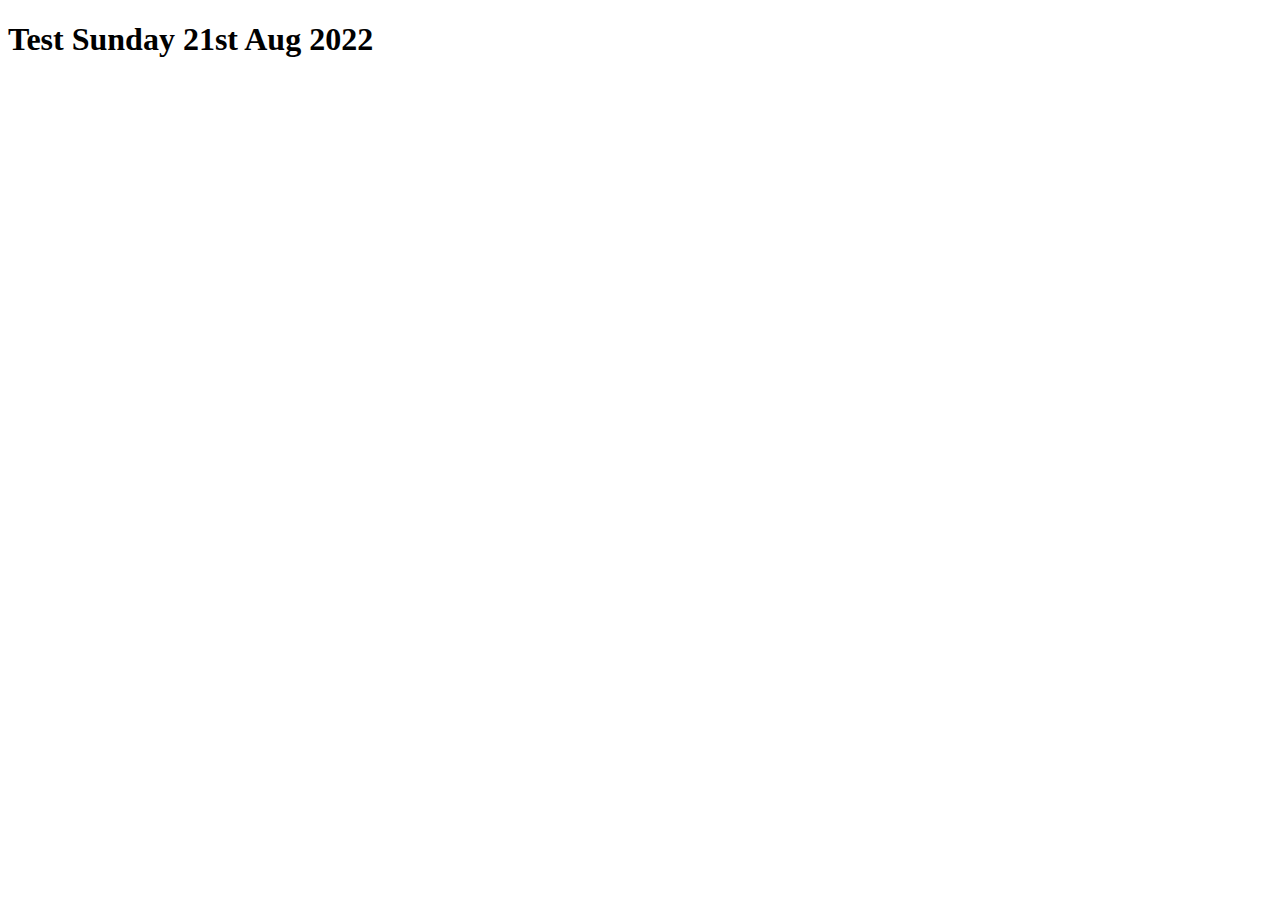
<file: 21st-Aug-22/index.html>
<!DOCTYPE html>
<html lang="en">
<head>
    <meta charset="UTF-8">
    <meta http-equiv="X-UA-Compatible" content="IE=edge">
    <meta name="viewport" content="width=device-width, initial-scale=1.0">
    <title>Test At Geekster</title>
    <script src="./index.js" defer></script>
</head>
<body>
    <h1>Test Sunday 21st Aug 2022</h1>
</body>
</html>
</file>
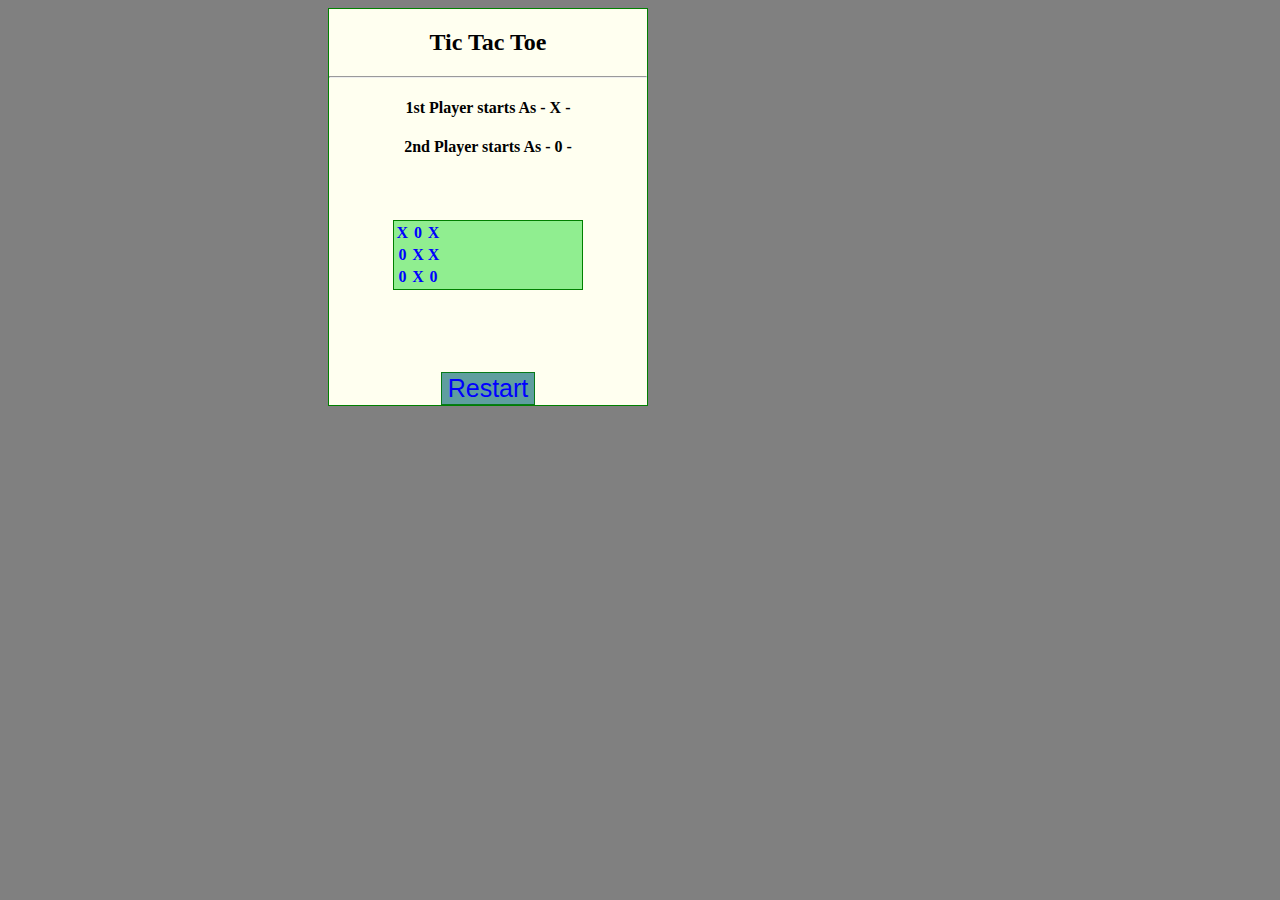
<file: 16th_Jan_Test/Tic_Tac_Toe.html>
<!DOCTYPE html>
<html lang="en">
<head>
    <meta charset="UTF-8">
    <meta http-equiv="X-UA-Compatible" content="IE=edge">
    <meta name="viewport" content="width=device-width, initial-scale=1.0">
    <title>Tic Tac Toe</title>
    <link rel="stylesheet" href="Tic_Tac_Toe.css">
</head>
<body>
    <section>
    <h2>Tic Tac Toe </h2> <hr>
    <h4> 1st Player starts As - X -  </h4>
    <h4> 2nd Player starts As - 0 -  </h4>
     
     <table class="center">
         <tr>
             <th>X</th>
             <th>0</th>
             <th>X</th>
         </tr>
         <tr>
            <th>0</th>
            <th>X</th>
            <th>X</th>
        </tr>
        <tr>
            <th>0</th>
            <th>X</th>
            <th>0</th>
        </tr>
     </table>
 <br>
       <button  value="reset" class="btn">Restart</button>
    </section>
</body>
</html>
</file>
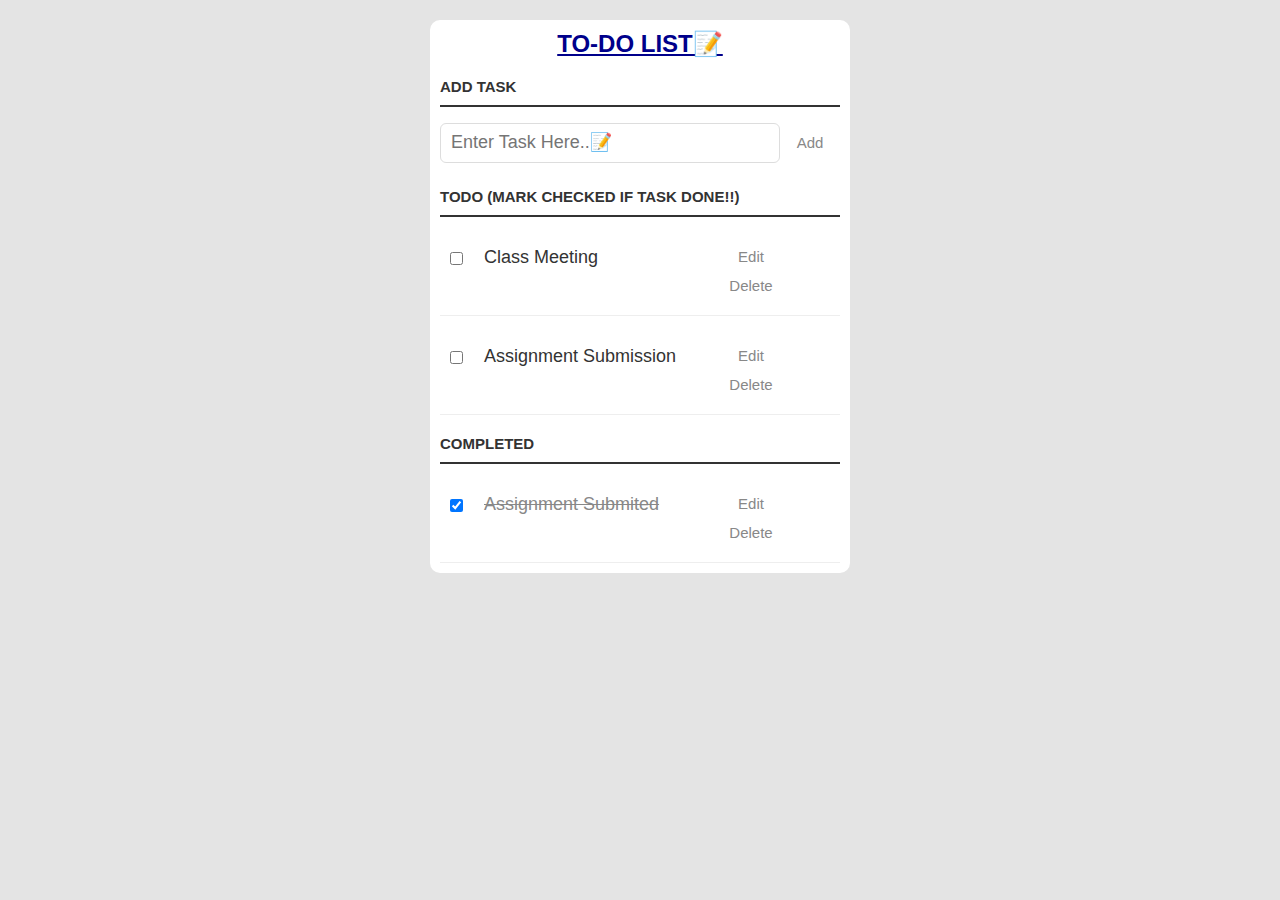
<file: 23rd_Jan Test/To_Do.html>
<!DOCTYPE html>
<html lang="en">
<head>
    <meta charset="UTF-8">
    <meta http-equiv="X-UA-Compatible" content="IE=edge">
    <meta name="viewport" content="width=device-width, initial-scale=1.0">
    <title>To Do List</title>
    <link rel="stylesheet" href="style.css">
</head>
<body>
    <body>
        <div class="container">
            <h2 id="heading">TO-DO LIST📝</h2>
            <h3>Add Task</h3>
            <p>               
                <input id="new-task" type="text" placeholder="Enter Task Here..📝"><button> Add </button>
            </p>
            <h3>Todo (Mark Checked if Task Done!!)</h3>
            <ul id="incomplete-tasks">
                <li><input type="checkbox"><label>Class Meeting</label>
                    <input type="text">
                    <button class="edit">Edit</button>
                    <button class="delete">Delete</button>
                </li>
                <li><input type="checkbox"><label>Assignment Submission</label>
                    <input type="text">
                    <button class="edit">Edit</button>
                    <button class="delete">Delete</button>
                </li>
            </ul>
    
            <h3>Completed</h3>
            <ul id="completed-tasks">
                <li><input type="checkbox" checked><label>Assignment Submited</label><input type="text"><button class="edit">Edit</button><button class="delete">Delete</button>
            </li>
            </ul>
        </div>
        <script src="To_Do.js"></script>
</body>
</html>
</file>
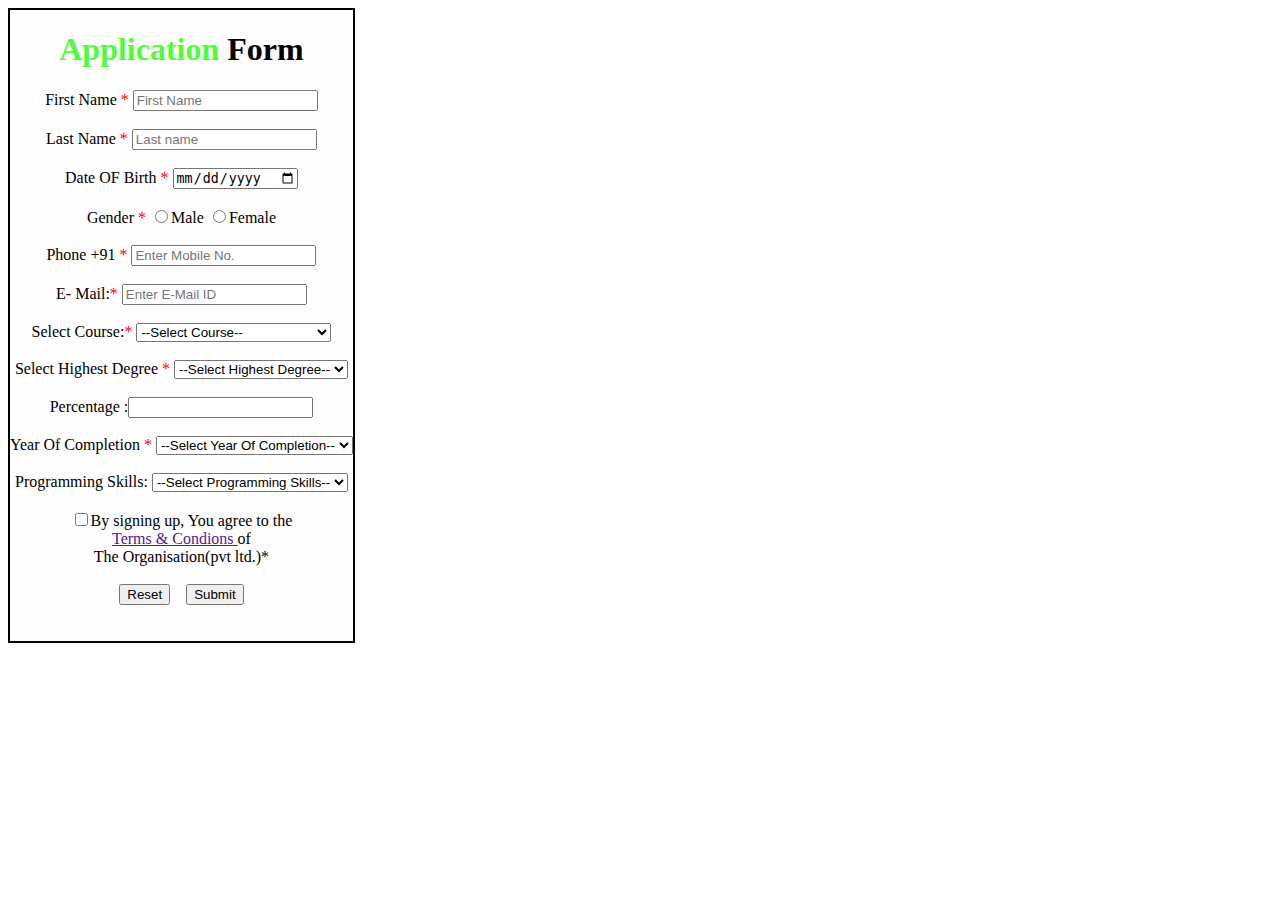
<file: 2nd Jan Test/Form.html>
<html>
    <body>
       <form style="text-align: center ; border: 2px solid black ; width:fit-content ; background-color:rgba(243, 246, 247, 0.192)">
        <h1><span style="color: rgb(81, 253, 59);">Application</span>  Form</h1> 
         First Name <span style="color: red;">*</span> 
         <input type="text" placeholder="First Name " name="fname" required min="3" max="16"/><br /><br>  
         Last Name <span style="color: red;">*</span>
            <input type="text" name="lname" placeholder="Last name "required/><br /> <br>
         Date OF Birth  <span style="color: red;">*</span>
            <input type="date" name="DOB" required> <br> <br>
         Gender <span style="color: red;">*</span>
            <input type="radio" name="f" id="1">Male
                 <input type="radio" name="f" id="1">Female <br><br>                    
         Phone  +91 <span style="color: red;">*</span>
            <input type="number" name="Num" required placeholder="Enter Mobile No." min="10">  <br>  <br />    
         E- Mail:<span style="color: red;">*</span>
          <input type="email" name="email" id="" placeholder="Enter E-Mail ID" required><br> <br>
         Select Course:<span style="color: red;">*</span>
              <select id="course" required> 
                            <option value=" ">--Select Course--</option>
                              <option value="full">Full Stack Web Development</option>
                              <option value="advnd">Advanced Web Development</option> 
                     </select><br /><br>
        Select Highest Degree <span style="color: red;">*</span>

                     <select id="degree" required>
                        <option value="">--Select Highest Degree--</option> 
                        <option value="B.E Or B.Tech / IT">B.E Or B.Tech / IT</option>
                        <option value="M.S Or M.Tech">M.S Or M.Tech </option>
                        <option value="BCA">BCA</option>
                         <option value="MCA">MCA</option>
                        <option value="Other">Any Other</option> 
               </select><br /><br>
         Percentage :<input type="number" minlength="45" max="99"> <br> <br>
        Year Of Completion
        <span style="color: red;">*</span>
        <select id="yr"placeholder="Select Year" required> 
                  <option value="">--Select Year Of Completion--</option>
                   <option value="yr18">2018</option>
                   <option value="yr19">2019</option>
                   <option value="yr20">2020</option>
                   <option value="yr21">2021</option>
                   <option value="yr22">2022</option>
                 </select><br /><br />
         Programming Skills: <select required>
                              <option value="">--Select Programming Skills--</option>
                                <option value="yr18">No Coding Skills</option>
                                 <option value="yr19">Basic Coding Skills</option>
                                   <option value="yr20">Intermediate Coding Skills</option>
                                     <option value="yr21">Good Coding Skills</option>
                               </select><br> <br>
                 <input type="checkbox" required>By signing up, You agree to the <br> <a href="">Terms & Condions </a> of <br> The Organisation(pvt ltd.)* <br> <br>
  
        
        <input type="reset" name="reset">&nbsp;&nbsp;&nbsp;&nbsp;<input type="submit" name="submit">
        <br> <br> <br>
                   
         </form>

    </body>
</html>
</file>
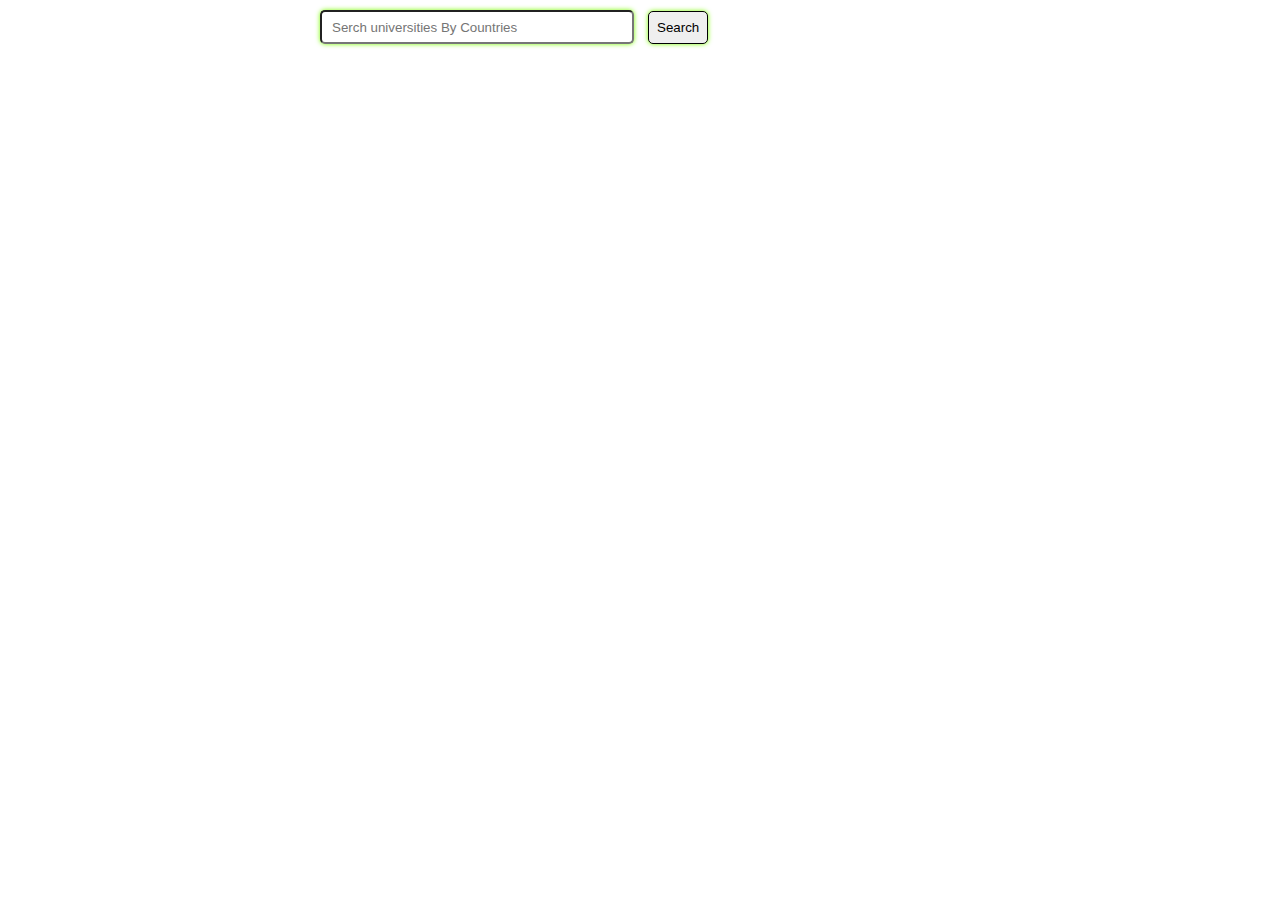
<file: 30th Jan Test/FetchFromAPI.html>
<!DOCTYPE html>
<html lang="en">
<head>
    <meta charset="UTF-8">
    <meta http-equiv="X-UA-Compatible" content="IE=edge">
    <meta name="viewport" content="width=device-width, initial-scale=1.0">
    <link rel="stylesheet" href="style.css">
    <title>Fetching From Api</title>
</head>
<body>
    <main>
        <input type="text" placeholder="Serch universities By Countries" id='country'>
        <button type="submit" id='search'>Search</button>
    </main>
    <div id="universites"></div>
    <script src="script.js"></script>
</body>
</html>
</file>
<file: 16th_Jan_Test/Tic_Tac_Toe.css>
body{
    background-color: grey;
    height: 50%;
    width: 50%

}
table{ 
    border: 1px solid green;
    text-align: center;
    margin: 50%;
    

}section{
    background-color: ivory;
    margin-left: 50%;
    border: 1px solid green;
    text-align: center
}
.center{
    margin: 20%;
    display: grid;
    background-color: lightgreen;
    color: blue;
    text-align: center;


}.btn{
    background-color: cadetblue;
    font-size: 25px;
    color: blue;
    border: 1px solid rgb(7, 122, 26);
}
</file>
<file: 23rd_Jan Test/style.css>
body {
	background: #fff;
	color: #333;
	font-family: Lato, sans-serif;
	background-color:#e4e4e4;
}

.container {
	display: block;
	width: 400px;
	margin: 10px auto 100px;
	background-color:#fff;
	padding:0px 10px 10px 10px;
	border-radius:10px
}
#heading{
	color: darkblue;
	text-decoration: underline ;
}

h2 {
	text-align:center;
	padding-top:10px;
	margin-bottom:0px;
}

ul {
	margin: 0;
	padding: 0;
}

li * {
	float: left;
}

li,
h3 {
	clear: both;
	list-style: none;
}

input,
button {
	outline: none;
}

button {
	background: none;
	border: 0px;
	color: #888;
	font-size: 15px;
	width: 60px;
	margin: 10px 0 0;
	font-family: Lato, sans-serif;
	cursor: pointer;
}

button:hover {
	color: #333;
}
h3,
label[for='new-task'] {
	color: #333;
	font-weight: 700;
	font-size: 15px;
	border-bottom: 2px solid #333;
	padding: 20px 0 10px;
	margin: 0;
	text-transform: uppercase;
}

input[type="text"] {
	margin: 0;
	font-size: 18px;
	line-height: 18px;
	height: 18px;
	padding: 10px;
	border: 1px solid #ddd;
	background: #fff;
	border-radius: 6px;
	font-family: Lato, sans-serif;
	color: #888;
}

input[type="text"]:focus {
	color: #333;
}

label[for='new-task'] {
	display: block;
	margin: 0 0 20px;
}

input#new-task {
	float: left;
	color: blue;
	width: 318px;
}

p > button:hover {
	color:blue;
	
}


li {
	overflow: hidden;
	padding: 20px 0;
	border-bottom: 1px solid #eee;
}

li > input[type="checkbox"] {
	margin: 0 10px;
	position: relative;
	top: 15px;
}

li > label {
	font-size: 18px;
	line-height: 40px;
	width: 237px;
	padding: 0 0 0 11px;
}

li > input[type="text"] {
	width: 226px;
}

li > .delete:hover {
	color: #f30606;
}
#completed-tasks label {
	text-decoration: line-through;
	color: #888;
}
ul li input[type=text] {
	display: none;
}

ul li.editMode input[type=text] {
	display: block;
}

ul li.editMode label {
	display: none;
}
</file>
<file: 30th Jan Test/style.css>
*{
    margin: 0px;
    padding: 0px;
}
body{
    align-items: center;
}
main{
    align-items: center;
}
table{
    border: none;
    padding: 10px;
    margin-bottom: 50px;
    border-radius: 10px;
    box-shadow:0 0 5px rgb(5, 238, 5);
}
th{
    color:blue;
    border: 1px solid black;
}
td{
    border: 1px solid black;
    text-align: center;
    color: seagreen;
}  
input{
    height: 30px;
    width: 300px;
    border-radius:5px;
    outline: none;
    margin: 10px;
    margin-left: 25%;
    padding-left: 10px;
    box-shadow: 0 0 5px lawngreen;
    
}
button:hover{
    background-color: lawngreen;
    
}
#search{
    padding: 8px;
    border: 1px solid black;
    border-radius: 5px;
    box-shadow: 0 0 5px lawngreen;
    
}
a{
    text-decoration: none;
    color:black;
}
a:hover{
    color:lawngreen;
    text-decoration: underline;
}
a:visited{
    color: red;
}
</file>
